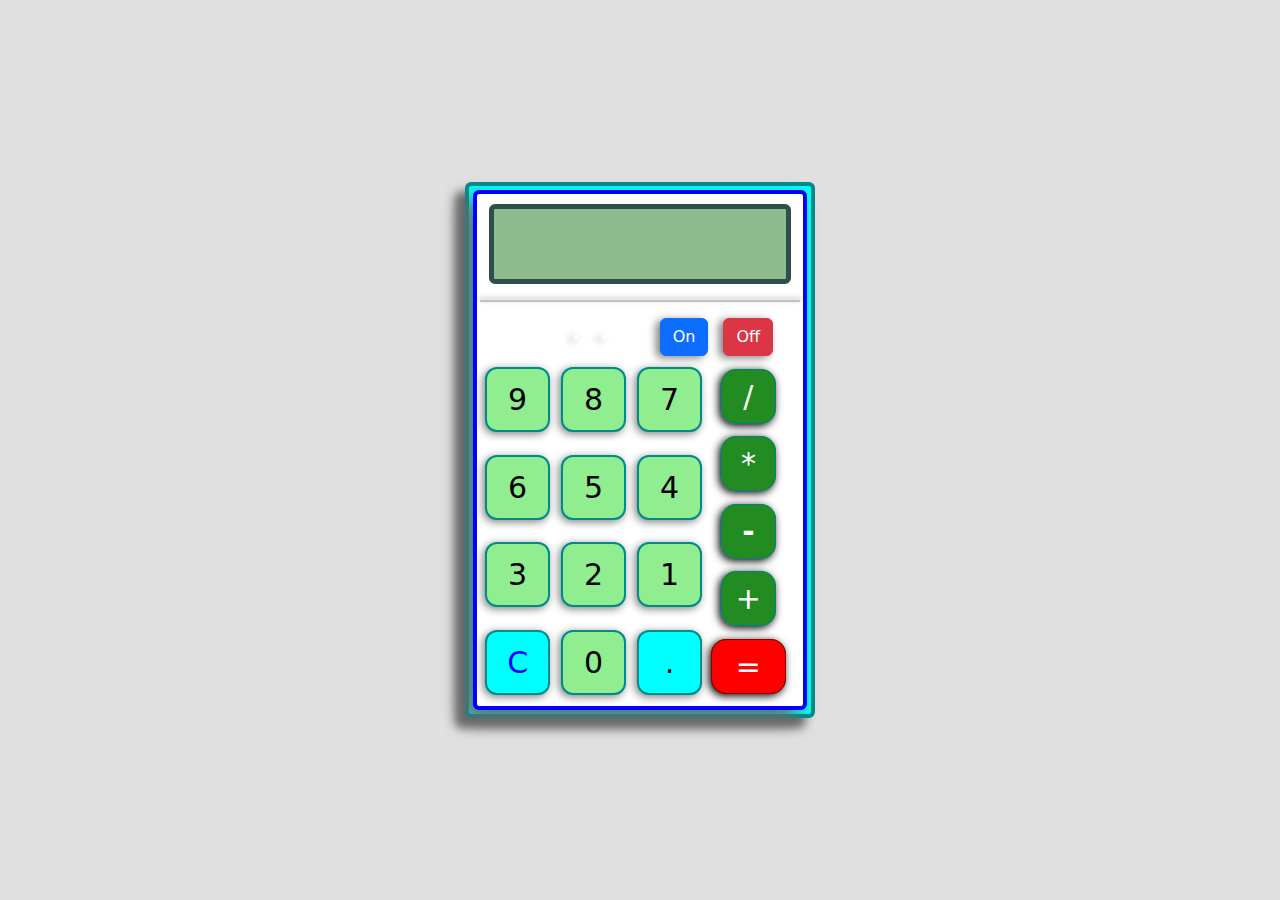
<file: index.html>
<!DOCTYPE html>
<html lang="en">

<head>
    <meta charset="UTF-8">
    <meta name="viewport" content="width=device-width, initial-scale=1.0">
    <title>| Calculator</title>
    <link rel="stylesheet" href="https://cdnjs.cloudflare.com/ajax/libs/font-awesome/6.5.2/css/all.min.css"
        integrity="sha512-SnH5WK+bZxgPHs44uWIX+LLJAJ9/2PkPKZ5QiAj6Ta86w+fsb2TkcmfRyVX3pBnMFcV7oQPJkl9QevSCWr3W6A=="
        crossorigin="anonymous" referrerpolicy="no-referrer" />
    <link rel="stylesheet" href="https://cdn.jsdelivr.net/npm/bootstrap@5.3.3/dist/css/bootstrap.min.css">
    <link rel="stylesheet" href="./assets/css/CalculatorStyle.css">
</head>

<body>
    <div class="prent-container">
        <div class="operate-region">
            <div class="outer-box">
                <div class="operate-box">
                    <div class="input-box">
                        <input type="text" name="text" id="input-info" class="input-config">
                    </div>
                    <div class="hr-box">
                        <hr class="w-100 hr-config">
                    </div>
                    <div class="on-off-button-box">
                        <div class="erase-box">
                            <button class="erase-button" onclick="onDeleteElement()">
                                <!-- <i class="fa-regular fa-delete-left"></i> -->
                                <i class="fa-solid fa-delete-left erase-button-config" style="color: #FFD43B;"></i>
                                 <!-- <img src="/JavaScript25/DOM/Calculator/eraser.png" alt="" class="erase-button-config"> -->
                            </button>
                        </div>
                        <div class="caret-box">
                            <div class="left-caret-box">
                                <button class="left-caret-shift" onclick="onLeftShiftCaret()">
                                    <i class="fa-solid fa-square-caret-left"></i>
                                </button>
                            </div>
                            <div class="right-caret-box">
                                <button class="right-caret-shift" onclick="onRightShiftCaret()">
                                    <i class="fa-solid fa-square-caret-right"></i>
                                </button>
                            </div>
                        </div>
                        <div class="on-button">
                            <button class="btn btn-primary on-button-config" onclick="onCalciOn()">On</button>
                        </div>
                        <div class="off-button">
                            <button class="btn btn-danger off-button-config" onclick="onCalciOff()">Off</button>
                        </div>
                    </div>

                    <div class="button-box">
                        <div class="number-box">
                            <button class="button-config" onclick="onInputNine()">
                                <div class="number-config content-config">9</div>
                            </button>
                            <button class="button-config" onclick="onInputEight()">
                                <div class="number-config content-config">8</div>
                            </button>
                            <button class="button-config" onclick="onInputSeven()">
                                <div class="number-config content-config">7</div>
                            </button>
                            <button class="button-config" onclick="onInputSix()">
                                <div class="number-config content-config">6</div>
                            </button>
                            <button class="button-config" onclick="onInputFive()">
                                <div class="number-config content-config">5</div>
                            </button>
                            <button class="button-config" onclick="onInputFour()">
                                <div class="number-config content-config">4</div>
                            </button>
                            <button class="button-config" onclick="onInputThree()">
                                <div class="number-config content-config">3</div>
                            </button>
                            <button class="button-config" onclick="onInputTwo()">
                                <div class="number-config content-config">2</div>
                            </button>
                            <button class="button-config" onclick="onInputOne()">
                                <div class="number-config content-config">1</div>
                            </button>
                            <button class="button-config-rest" onclick="onInputClear()">
                                <div class="number-config content-config button-config-C">C</div>
                            </button>
                            <button class="button-config" onclick="onInputZero()">
                                <div class="number-config content-config">0</div>
                            </button>
                            <button class="button-config-rest" onclick="onInputDot()">
                                <div class="number-config content-config button-config-Dot">.
                                </div>
                            </button>
                        </div>
                        <div class="operation-box">
                            <button class="button-config" onclick="onOperateDivide()">
                                <div class="operation-config content-config">/</div>
                            </button>
                            <button class="button-config" onclick="onOperateMultiply()">
                                <div class="operation-config content-config">*</div>
                            </button>
                            <button class="button-config" onclick="onOperateSubtsract()">
                                <div class="operation-config content-config"><span class="minus-config">-</span></div>
                            </button>
                            <button class="button-config" onclick="onOperateSum()">
                                <div class="operation-config content-config">+</div>
                            </button>
                            <button class="button-config" onclick="onResult()">
                                <div class="content-config result-button">=</div>
                            </button>
                        </div>
                    </div>
                </div>
            </div>
        </div>
    </div>

    <script src="./assets/js/CalculatorOperate.js"></script>
</body>

</html>
</file>
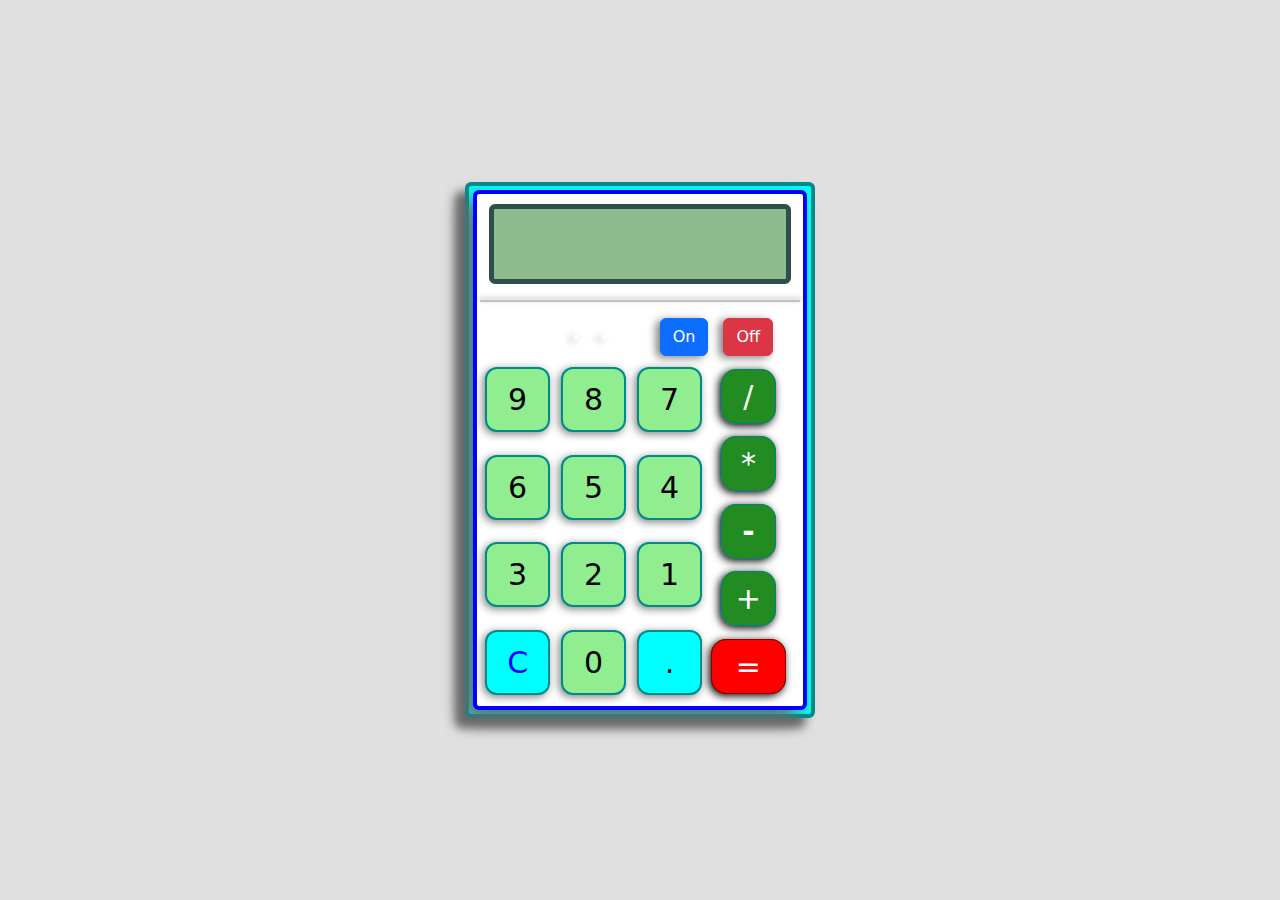
<file: Calculaotr.html>
<!DOCTYPE html>
<html lang="en">

<head>
    <meta charset="UTF-8">
    <meta name="viewport" content="width=device-width, initial-scale=1.0">
    <title>| Calculator</title>
    <link rel="stylesheet" href="https://cdnjs.cloudflare.com/ajax/libs/font-awesome/6.5.2/css/all.min.css"
        integrity="sha512-SnH5WK+bZxgPHs44uWIX+LLJAJ9/2PkPKZ5QiAj6Ta86w+fsb2TkcmfRyVX3pBnMFcV7oQPJkl9QevSCWr3W6A=="
        crossorigin="anonymous" referrerpolicy="no-referrer" />
    <link rel="stylesheet" href="https://cdn.jsdelivr.net/npm/bootstrap@5.3.3/dist/css/bootstrap.min.css">
    <link rel="stylesheet" href="./CalculatorStyle.css">
</head>

<body>
    <div class="prent-container">
        <div class="operate-region">
            <div class="outer-box">
                <div class="operate-box">
                    <div class="input-box">
                        <input type="text" name="text" id="input-info" class="input-config">
                    </div>
                    <div class="hr-box">
                        <hr class="w-100 hr-config">
                    </div>
                    <div class="on-off-button-box">
                        <div class="erase-box">
                            <button class="erase-button" onclick="onDeleteElement()">
                                <!-- <i class="fa-regular fa-delete-left"></i> -->
                                <i class="fa-solid fa-delete-left erase-button-config" style="color: #FFD43B;"></i>
                                 <!-- <img src="/JavaScript25/DOM/Calculator/eraser.png" alt="" class="erase-button-config"> -->
                            </button>
                        </div>
                        <div class="caret-box">
                            <div class="left-caret-box">
                                <button class="left-caret-shift" onclick="onLeftShiftCaret()">
                                    <i class="fa-solid fa-square-caret-left"></i>
                                </button>
                            </div>
                            <div class="right-caret-box">
                                <button class="right-caret-shift" onclick="onRightShiftCaret()">
                                    <i class="fa-solid fa-square-caret-right"></i>
                                </button>
                            </div>
                        </div>
                        <div class="on-button">
                            <button class="btn btn-primary on-button-config" onclick="onCalciOn()">On</button>
                        </div>
                        <div class="off-button">
                            <button class="btn btn-danger off-button-config" onclick="onCalciOff()">Off</button>
                        </div>
                    </div>

                    <div class="button-box">
                        <div class="number-box">
                            <button class="button-config" onclick="onInputNine()">
                                <div class="number-config content-config">9</div>
                            </button>
                            <button class="button-config" onclick="onInputEight()">
                                <div class="number-config content-config">8</div>
                            </button>
                            <button class="button-config" onclick="onInputSeven()">
                                <div class="number-config content-config">7</div>
                            </button>
                            <button class="button-config" onclick="onInputSix()">
                                <div class="number-config content-config">6</div>
                            </button>
                            <button class="button-config" onclick="onInputFive()">
                                <div class="number-config content-config">5</div>
                            </button>
                            <button class="button-config" onclick="onInputFour()">
                                <div class="number-config content-config">4</div>
                            </button>
                            <button class="button-config" onclick="onInputThree()">
                                <div class="number-config content-config">3</div>
                            </button>
                            <button class="button-config" onclick="onInputTwo()">
                                <div class="number-config content-config">2</div>
                            </button>
                            <button class="button-config" onclick="onInputOne()">
                                <div class="number-config content-config">1</div>
                            </button>
                            <button class="button-config-rest" onclick="onInputClear()">
                                <div class="number-config content-config button-config-C">C</div>
                            </button>
                            <button class="button-config" onclick="onInputZero()">
                                <div class="number-config content-config">0</div>
                            </button>
                            <button class="button-config-rest" onclick="onInputDot()">
                                <div class="number-config content-config button-config-Dot">.
                                </div>
                            </button>
                        </div>
                        <div class="operation-box">
                            <button class="button-config" onclick="onOperateDivide()">
                                <div class="operation-config content-config">/</div>
                            </button>
                            <button class="button-config" onclick="onOperateMultiply()">
                                <div class="operation-config content-config">*</div>
                            </button>
                            <button class="button-config" onclick="onOperateSubtsract()">
                                <div class="operation-config content-config"><span class="minus-config">-</span></div>
                            </button>
                            <button class="button-config" onclick="onOperateSum()">
                                <div class="operation-config content-config">+</div>
                            </button>
                            <button class="button-config" onclick="onResult()">
                                <div class="content-config result-button">=</div>
                            </button>
                        </div>
                    </div>
                </div>
            </div>
        </div>
    </div>

    <script src="./CalculatorOperate.js"></script>
</body>

</html>
</file>
<file: assets/css/CalculatorStyle.css>
* {
    margin: 0px;
    padding: 0px;
}

.prent-container {
    height: 100vh;
    display: flex;
    justify-content: center;
    align-items: center;
    display: flex;
    flex-direction: column;
    background-color: #e0e0e0;
}

.operate-region {
    height: 536px;
    width: 350px;
    padding: 4px;
    border: 4px solid darkcyan;
    border-radius: 6px;
    background-color: cyan;
    box-shadow: -10px 10px 10px dimgray;
}

.operate-box {
    display: flex;
    flex-direction: column;
    align-items: center;
    border: 4px solid blue;
    border-radius: 6px;
    background-color: white;
    box-shadow: -10px 10px 20px dimgray;
}

.input-box {
    width: 96%;
    padding: 5px;
    position: relative;
    top: 5px;
    display: flex;
    justify-content: center;
    /* border: 2px solid green; */
    /* box-shadow: 0px 0px 9px 2px gray; */
}

.input-config {
    height: 80px;
    width: 100%;
    padding: 3px;
    text-align: right;
    font-size: 40px;
    border-radius: 6px;
    appearance: none;
    caret-color: green;
    color: darkgreen;
    background-color: darkseagreen;
    border: 5px solid darkslategray;
    /* box-shadow: 0px 0px 9px 4px gray; */
}

.input-config::-webkit-inner-spin-button {
    display: none;
}

.hr-box {
    width: 98%;
    display: flex;
    justify-content: center;
}

.hr-config {
    background-color: black;
    height: 2px;
    box-shadow: 0px -2px 4px 1px dimgray;
}

.on-button-config,
.off-button-config {
    box-shadow: -4px 2px 9px gray;
}

.on-button-config:active,
.off-button-config:active {
    box-shadow: 0px 0px 2px black;
}

.button-box {
    height: 350px;
    width: 95%;
    display: flex;
    justify-content: space-around;
}

.number-box {
    width: 70%;
    display: flex;
    flex-wrap: wrap;
    justify-content: space-between;
    align-content: space-around;
}

.number-config {
    height: 65px;
    width: 65px;
    border-radius: 12px;
    background-color: rgba(144, 238, 144);
    border: 2px solid darkcyan;
    box-shadow: -2px 2px 9px gray;
}

.operation-box {
    width: 30%;
    display: flex;
    flex-direction: column;
    justify-content: space-evenly;
    align-items: center;
}

.operation-config,
.result-button {
    height: 55px;
    width: 55px;
    border-radius: 15px;
    border: 1px solid teal;
    box-shadow: -2px 2px 9px black;
}

.result-button {
    width: 75px;
    font-size: 20px;
    background-color: red;
    border: 1px solid darkred;
}

.content-config {
    color: white;
    font-size: 30px;
    display: flex;
    justify-content: center;
    align-items: center;
}

.minus-config {
    width: 40px;
    font-weight: 600;
    /* border: 2px solid black; */
}

.button-config {
    border: none;
    border-radius: 15px;
    /* background-color: rgba(0, 128, 128, 0.8); */
    background-color: forestgreen;
}

.result-button:active {
    /* background-color: black; */
    box-shadow: 0px 0px 2px black;
}

.button-config-rest {
    border: none;
    border-radius: 12px;
}

.number-config {
    color: black;
    font-size: 30px;
    font-weight: 500;
}

.number-config:active {
    /* color: red; */
    /* background-color: white; */
    box-shadow: 0px 0px 2px black;
}

.operation-config:active {
    /* color: black; */
    /* background-color: mediumspringgreen; */
    box-shadow: 0px 0px 2px black;
}

.button-config-C,
.button-config-Dot {
    background-color: aqua;
}

.button-config-C {
    color: blue;
}

.button-config-Dot {
    color: black;
}

/* .button-config-C:active {
    color: aqua;
    background-color: lightseagreen;
} */

/* .button-config-Dot:active {
    color: white;
    background-color: teal;
} */

.on-off-button-box {
    width: 100%;
    display: flex;
    justify-content: flex-end;
    align-items: center;
}

.on-button,
.off-button {
    padding-right: 15px;
}

.off-button {
    padding-right: 30px;
}

.caret-box {
    width: 80px;
    display: flex;
    justify-content: space-evenly;
    position: relative;
    right: 30px;
}

.left-caret-shift,
.right-caret-shift {
    font-size: 30px;
    color: midnightblue;
    background-color: transparent;
    display: flex;
    border-color: transparent;
    outline-color: transparent;
    box-shadow: -4px 2px 9px gray;
}

.left-caret-shift:active,
.right-caret-shift:active {
    background-color: transparent;
    border: none;
    outline: none;
    box-shadow: 0px 0px 9px black;
}

.erase-box {
    border: none;
    position: relative;
    right: 45px;
}

.erase-button {
    font-size: 35px;
    border: none;
    background-color: transparent;
    display: flex;
    /* box-shadow: -2px 2px 9px gray; */
}

.erase-button:active {
    border: none;
    box-shadow: 0px 0px 4px black;
}

/* .erase-button-config{
    box-shadow: -2px 2px 9px gray;
} */
</file>
<file: CalculatorStyle.css>
* {
    margin: 0px;
    padding: 0px;
}

.prent-container {
    height: 100vh;
    display: flex;
    justify-content: center;
    align-items: center;
    display: flex;
    flex-direction: column;
    background-color: #e0e0e0;
}

.operate-region {
    height: 536px;
    width: 350px;
    padding: 4px;
    border: 4px solid darkcyan;
    border-radius: 6px;
    background-color: cyan;
    box-shadow: -10px 10px 10px dimgray;
}

.operate-box {
    display: flex;
    flex-direction: column;
    align-items: center;
    border: 4px solid blue;
    border-radius: 6px;
    background-color: white;
    box-shadow: -10px 10px 20px dimgray;
}

.input-box {
    width: 96%;
    padding: 5px;
    position: relative;
    top: 5px;
    display: flex;
    justify-content: center;
    /* border: 2px solid green; */
    /* box-shadow: 0px 0px 9px 2px gray; */
}

.input-config {
    height: 80px;
    width: 100%;
    padding: 3px;
    text-align: right;
    font-size: 40px;
    border-radius: 6px;
    appearance: none;
    caret-color: green;
    color: darkgreen;
    background-color: darkseagreen;
    border: 5px solid darkslategray;
    /* box-shadow: 0px 0px 9px 4px gray; */
}

.input-config::-webkit-inner-spin-button {
    display: none;
}

.hr-box {
    width: 98%;
    display: flex;
    justify-content: center;
}

.hr-config {
    background-color: black;
    height: 2px;
    box-shadow: 0px -2px 4px 1px dimgray;
}

.on-button-config,
.off-button-config {
    box-shadow: -4px 2px 9px gray;
}

.on-button-config:active,
.off-button-config:active {
    box-shadow: 0px 0px 2px black;
}

.button-box {
    height: 350px;
    width: 95%;
    display: flex;
    justify-content: space-around;
}

.number-box {
    width: 70%;
    display: flex;
    flex-wrap: wrap;
    justify-content: space-between;
    align-content: space-around;
}

.number-config {
    height: 65px;
    width: 65px;
    border-radius: 12px;
    background-color: rgba(144, 238, 144);
    border: 2px solid darkcyan;
    box-shadow: -2px 2px 9px gray;
}

.operation-box {
    width: 30%;
    display: flex;
    flex-direction: column;
    justify-content: space-evenly;
    align-items: center;
}

.operation-config,
.result-button {
    height: 55px;
    width: 55px;
    border-radius: 15px;
    border: 1px solid teal;
    box-shadow: -2px 2px 9px black;
}

.result-button {
    width: 75px;
    font-size: 20px;
    background-color: red;
    border: 1px solid darkred;
}

.content-config {
    color: white;
    font-size: 30px;
    display: flex;
    justify-content: center;
    align-items: center;
}

.minus-config {
    width: 40px;
    font-weight: 600;
    /* border: 2px solid black; */
}

.button-config {
    border: none;
    border-radius: 15px;
    /* background-color: rgba(0, 128, 128, 0.8); */
    background-color: forestgreen;
}

.result-button:active {
    /* background-color: black; */
    box-shadow: 0px 0px 2px black;
}

.button-config-rest {
    border: none;
    border-radius: 12px;
}

.number-config {
    color: black;
    font-size: 30px;
    font-weight: 500;
}

.number-config:active {
    /* color: red; */
    /* background-color: white; */
    box-shadow: 0px 0px 2px black;
}

.operation-config:active {
    /* color: black; */
    /* background-color: mediumspringgreen; */
    box-shadow: 0px 0px 2px black;
}

.button-config-C,
.button-config-Dot {
    background-color: aqua;
}

.button-config-C {
    color: blue;
}

.button-config-Dot {
    color: black;
}

/* .button-config-C:active {
    color: aqua;
    background-color: lightseagreen;
} */

/* .button-config-Dot:active {
    color: white;
    background-color: teal;
} */

.on-off-button-box {
    width: 100%;
    display: flex;
    justify-content: flex-end;
    align-items: center;
}

.on-button,
.off-button {
    padding-right: 15px;
}

.off-button {
    padding-right: 30px;
}

.caret-box {
    width: 80px;
    display: flex;
    justify-content: space-evenly;
    position: relative;
    right: 30px;
}

.left-caret-shift,
.right-caret-shift {
    font-size: 30px;
    color: midnightblue;
    background-color: transparent;
    display: flex;
    border-color: transparent;
    outline-color: transparent;
    box-shadow: -4px 2px 9px gray;
}

.left-caret-shift:active,
.right-caret-shift:active {
    background-color: transparent;
    border: none;
    outline: none;
    box-shadow: 0px 0px 9px black;
}

.erase-box {
    border: none;
    position: relative;
    right: 45px;
}

.erase-button {
    font-size: 35px;
    border: none;
    background-color: transparent;
    display: flex;
    /* box-shadow: -2px 2px 9px gray; */
}

.erase-button:active {
    border: none;
    box-shadow: 0px 0px 4px black;
}

/* .erase-button-config{
    box-shadow: -2px 2px 9px gray;
} */
</file>
